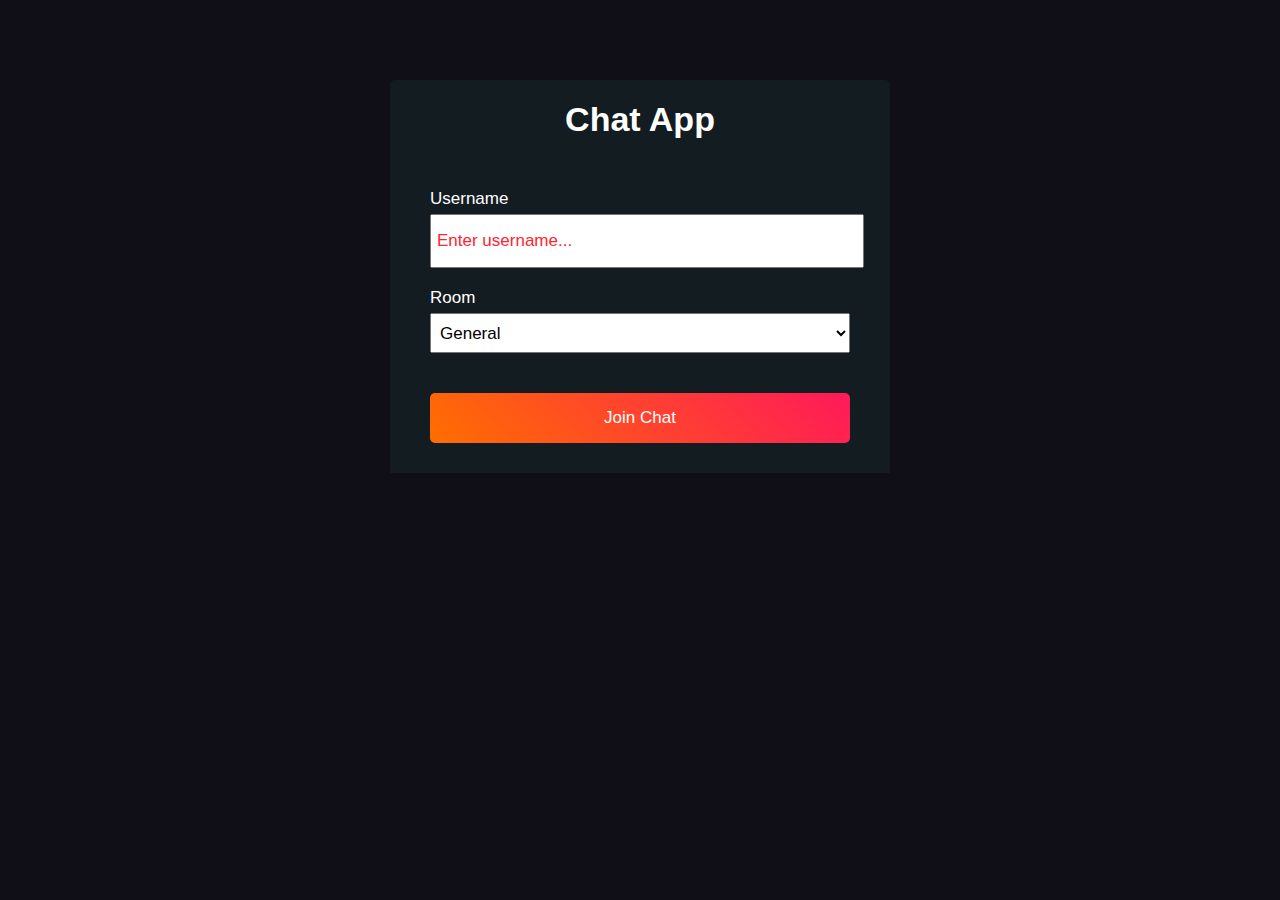
<file: public/index.html>
<!DOCTYPE html>
<html lang="en">

<head>
	<meta charset="UTF-8" />
	<meta name="viewport" content="width=device-width, initial-scale=1.0" />
	<meta http-equiv="X-UA-Compatible" content="ie=edge" />
	<link rel="stylesheet" href="https://cdnjs.cloudflare.com/ajax/libs/font-awesome/5.12.1/css/all.min.css"
		integrity="sha256-mmgLkCYLUQbXn0B1SRqzHar6dCnv9oZFPEC1g1cwlkk=" crossorigin="anonymous" />
	<link rel="stylesheet" href="css/style.css" />
	<title>Chat App</title>
	<style>
		/* width */
		::-webkit-scrollbar {
		  width: 6px;
		}
	
		/* Track */
		::-webkit-scrollbar-track {
		  box-shadow: inset 0 0 5px grey;
		  border-radius: 10px;
		}
	
		/* Handle */
		::-webkit-scrollbar-thumb {
		  background: linear-gradient(to top, #008aff, #00ffe7);
		  border-radius: 5px;
		}
	
		/* Handle on hover */
		::-webkit-scrollbar-thumb:hover {
		  background-image: linear-gradient(#fffb00, #ff3e04);
		}
	  </style>
</head>

<body>
	<div class="join-container">
		<header class="join-header">
			<h1>Chat App</h1>
		</header>
		<main class="join-main">
			<form action="chat.html">
				<div class="form-control">
					<label for="username">Username</label>
					<input type="text" name="username" id="username" placeholder="Enter username..." required />
				</div>
				<div class="form-control">
					<label for="room">Room</label>
					<select name="room" id="room">
						<option value="General">General</option>
						<option value="Gaming">Gaming</option>
						<option value="Coding">Coding</option>
						<option value="Development">Development</option>
						<option value="Git">Git</option>

					</select>
				</div>
				<button type="submit" class="btn">Join Chat</button>
			</form>
		</main>
	</div>
</body>

</html>
</file>
<file: public/css/style.css>
/** @format */

@import url("https://fonts.googleapis.com/css2?family=Poppins:wght@300&display=swap");

:root {
  --dark-color-a: #131c21;
  --dark-color-b: #100E17;
  --light-color: #e3e3e9;
  --success-color: #42f5b0;
  --error-color: #f19012;
}

* {
  
  margin: 0;
  padding: 0;
}

body {
  font-family: "Roboto", sans-serif;
  font-size: 17px;
  background-color: #100E17;

  
}

ul {
  list-style: none;
}

a {
  text-decoration: none;
}

.btn {
  cursor: pointer;
  padding: 15px 15px;
  background-image: linear-gradient(45deg, #FF6E00, #FF195A);
  color: white;
  border: 0;
  font-size: 17px; 
  border-radius: 5px;
}



.btn_m {
  cursor: pointer;
  padding: 10px;
  background-image: linear-gradient(45deg, #FF6E00, #FF195A);
  color: white;
  border: 0;
  font-size: 17px;
  margin-top: 5px;
  margin-bottom: 5px;
  border-radius: 5px;
}





/* Chat Page */

.chat-container {
  padding-top: 10px;
  background: #100E17;
  margin: auto;
  overflow: hidden;
}

.img-fluid {
  max-width: 100%;
  height: auto;
}

.chat-header {
  margin-bottom: 15px;
  color: #00ffe7;
  padding: 15px;
  display: flex;
  align-items: center;
  justify-content: space-between;
  background: #100E17;
}



.chat-main {
  display: grid;
  grid-template-columns: 1fr 3fr;
}

.chat-sidebar {
  background: #100E17;
  color: #f19012;
  padding: 20px 30px 60px;
  overflow-y: scroll;
}

.chat-sidebar h2 {
  font-size: 17px;
  
 border-radius: 10px;
  padding: 10px;
  color: #00ffe7;
  margin-bottom: 20px;
  border-left: 5px solid #ff0404;
}

.chat-sidebar h3 {
  margin-bottom: 15px;
  background: linear-gradient(to right, #FF6E00, #ff0048, #ff0048);
    -webkit-background-clip: text;
    -moz-background-clip: text;
    -webkit-text-fill-color: transparent;
    border-radius: 10px;
}

.chat-sidebar ul li {
  padding: 10px 0;
  color: #00ffe7;
    padding: 10px;
  border-left: 5px solid #ff0404;
  box-sizing: border-box;
  border-radius: 10px;
}

.chat-messages {
  padding: 30px;
  max-height: 500px;
  overflow-y: scroll;
  background: #100E17;
  
  display: block;
}

.chat-messages .message {
  padding: 10px;
  margin-bottom: 15px;
  background: linear-gradient(to right,  #FF6E00, #ff0048);;
  color: rgb(255, 255, 255);
  border-radius: 5px;
  display: table;
  
}

.chat-messages .message .meta {
  font-size: 15px;
  font-weight: bold;
  color: #fff;
  
  margin-bottom: 7px;
  padding-right: 50px;
  
}

.chat-messages .message .meta span {
  color: #fff;
  padding: 10px;
  padding-bottom: 20px;
}

.chat-form-container {
  border-radius: 5px;
  padding: 20px 20px;
  background-color: #100E17;
}

.chat-form-container form {
  display: flex;
  border-radius: 5px;
  
}

.chat-form-container input[type="text"] {
  font-size: 17px;
  padding: 5px;
  height: 40px;
  flex: 1;
  background-color: #15121f;
  border-radius: 10px;
  color: #fff;
  padding-left: 20px;
}

/* Join Page */
.join-container {
  max-width: 500px;
  margin: 80px auto;
  color: #fff;
}

.join-header {
  text-align: center;
  padding: 20px;
  background: var(--dark-color-a);
  border-top-left-radius: 5px;
  border-top-right-radius: 5px;
}

.join-main {
  padding: 30px 40px;
  background: var(--dark-color-a);
}

.join-main p {
  margin-bottom: 20px;
}

.join-main .form-control {
  margin-bottom: 20px;
}

.join-main label {
  display: block;
  margin-bottom: 5px;
}

.join-main input[type="text"] {
  font-size: 17px;
  padding: 5px;
  height: 40px;
  width: 100%;
}

.join-main select {
  font-size: 17px;
  padding: 5px;
  height: 40px;
  width: 100%;
}

.join-main .btn {
  margin-top: 20px;
  width: 100%;
}

@media (max-width: 700px) {
  .chat-main {
    display: block;
  }

  .chat-sidebar {
    display: none;
  }
}



::-webkit-input-placeholder { /* Chrome/Opera/Safari */
  color: #FF2430;
}
::-moz-placeholder { /* Firefox 19+ */
  color: #FF2430;
}
:-ms-input-placeholder { /* IE 10+ */
  color: #FF2430;
}
:-moz-placeholder { /* Firefox 18- */
  color: #FF2430;
}
</file>
